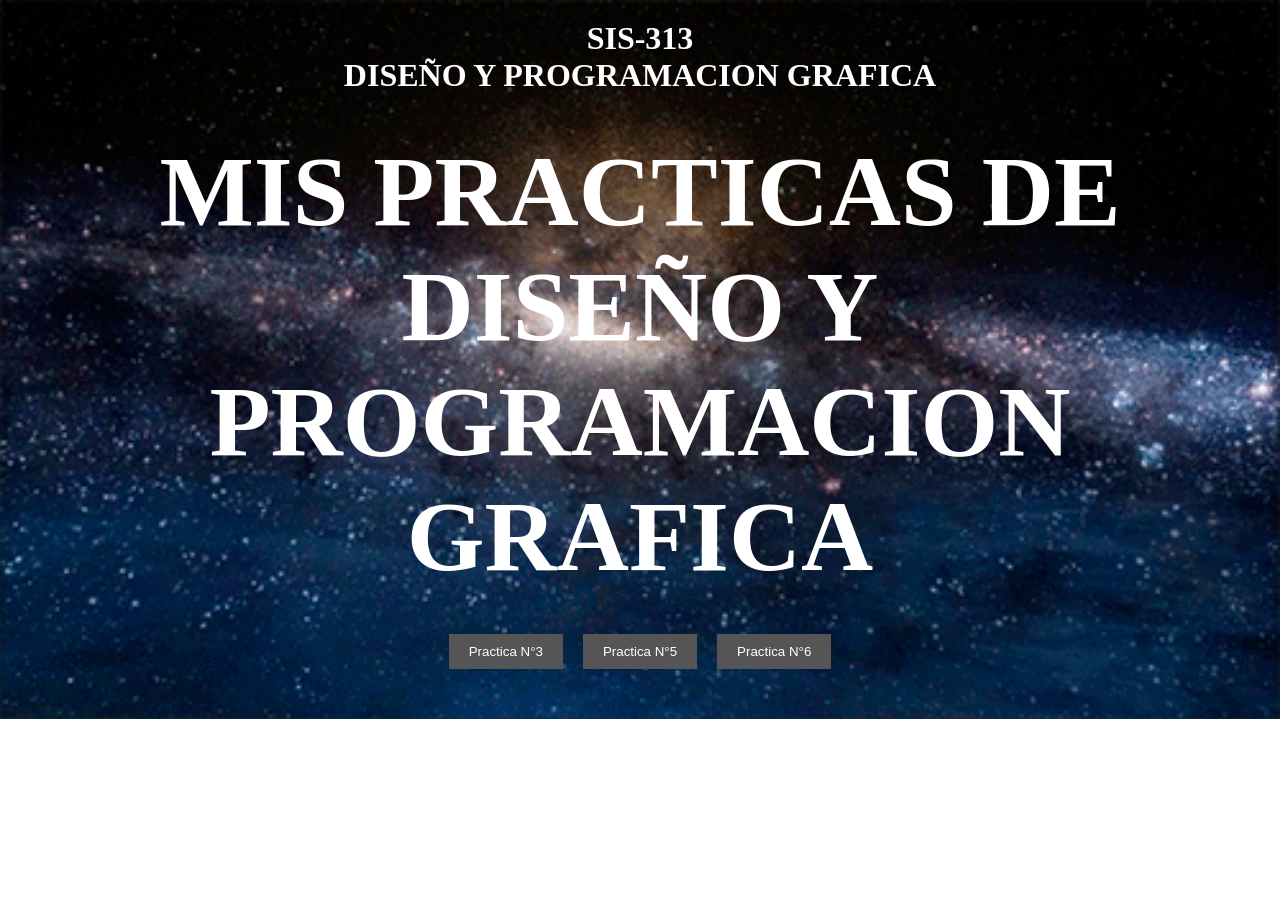
<file: index.html>
<!DOCTYPE html>
<html lang="en">
<head>
    <meta charset="UTF-8">
    <meta name="viewport" content="width=device-width, initial-scale=1.0">
    <title>Document</title>
    <link rel="stylesheet" href="style.css">
</head>
<body>
    <div class="titulo">
        <h1>SIS-313</h1>
        <h1>DISEÑO Y PROGRAMACION GRAFICA</h1>
    </div>
    <div class="subtitulo">
        <h1>MIS PRACTICAS DE DISEÑO Y PROGRAMACION GRAFICA</h1>
    </div>
    <div class="botones">
        <a href="./Practica3/index.html"><button>Practica N°3</button></a>
        <a href="./practica5/index.html"><button>Practica N°5</button></a>
        <a href="./practica6/index.html"><button>Practica N°6</button></a>
    </div>
    
</body>
</html>
</file>
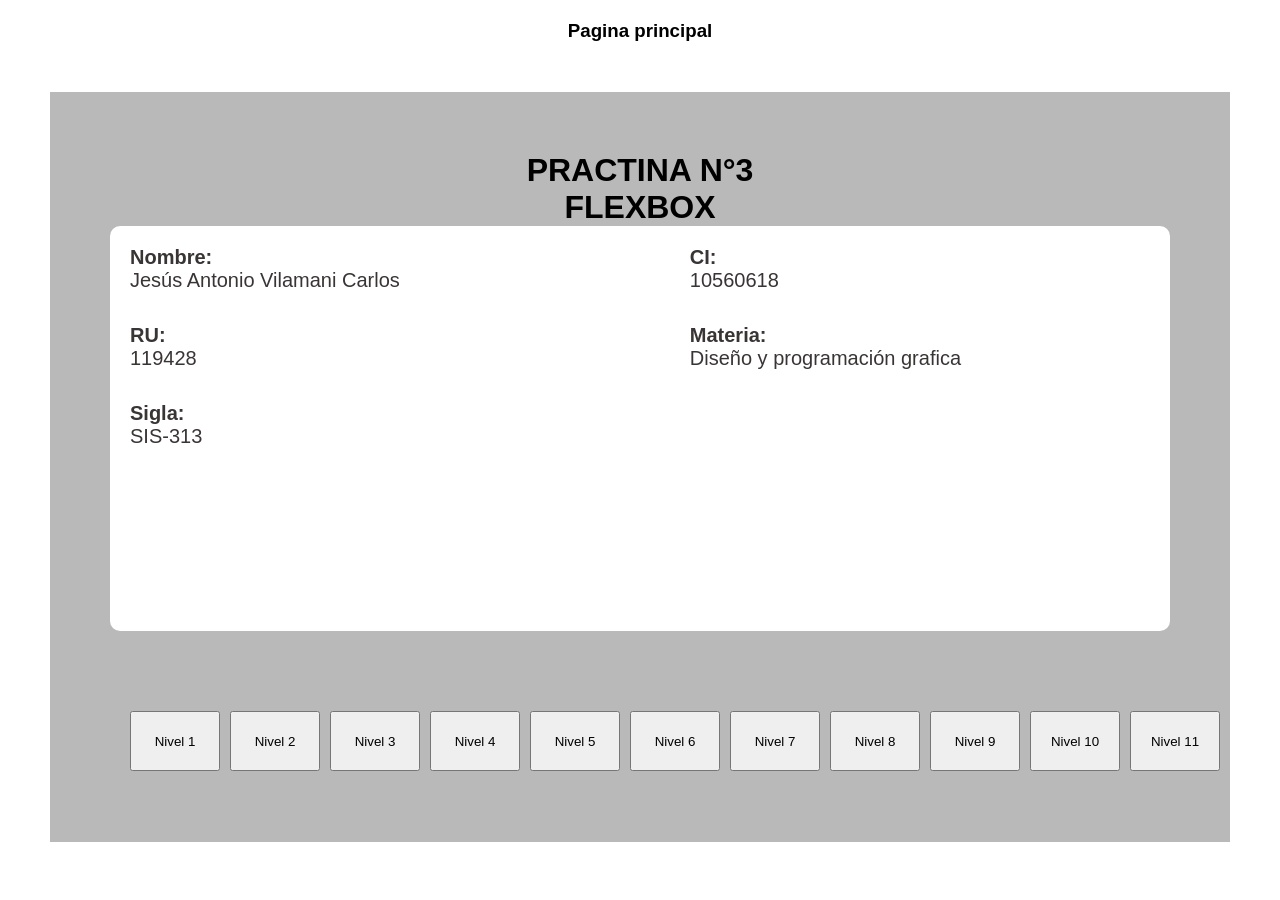
<file: Practica N°3/index.html>
<!DOCTYPE html>
<html lang="en">
<head>
    <meta charset="UTF-8">
    <meta name="viewport" content="width=device-width, initial-scale=1.0">
    <title>Pagina principal</title>
    <link rel="stylesheet" href="style.css">
</head>
<body>
    <header class="principal">
        <h3>Pagina principal</h3>
    </header>
    <div class="contenedor">
        <div class="titulo">
            <h1>PRACTINA N°3</h1>
            <h1>FLEXBOX</h1>
            <div class="datos">
                <div class="columna">
                    <div class="Nombre"><b>Nombre:</b> 
                        <p>Jesús Antonio Vilamani Carlos</p>
                    </div>
                    <br>
                    <div class="RU"><b>RU:</b> 
                        <p>119428</p>
                    </div>
                    <br>
                    <div class="Sigla"> <b>Sigla: </b> 
                        <p>SIS-313</p>
                    </div>
                    <br>
                </div>
                <div class="columna1">
                    <div class="CI"><b>CI:</b> 
                        <p>10560618</p>
                    </div>
                    <br>
                    <div class="Materia"><b>Materia:</b> 
                        <p>Diseño y programación grafica</p>
                    </div>
                </div>
            </div>
             <div class="menu">
                <a href="nivel1.html"><button>Nivel 1</button></a>
                <a href="nivel2.html"><button>Nivel 2</button></a>
                <a href="nivel3.html"><button>Nivel 3</button></a>
                <a href="nivel4.html"><button>Nivel 4</button></a>
                <a href="nivel5.html"><button>Nivel 5</button></a>
                <a href="nivel6.html"><button>Nivel 6</button></a>
                <a href="nivel7.html"><button>Nivel 7</button></a>
                <a href="nivel8.html"><button>Nivel 8</button></a>
                <a href="nivel9.html"><button>Nivel 9</button></a>
                <a href="nivel10.html"><button>Nivel 10</button></a>
                <a href="nivel11.html"><button>Nivel 11</button></a>
            </div>
        </div>
    </div>
</body>
</html>
</file>
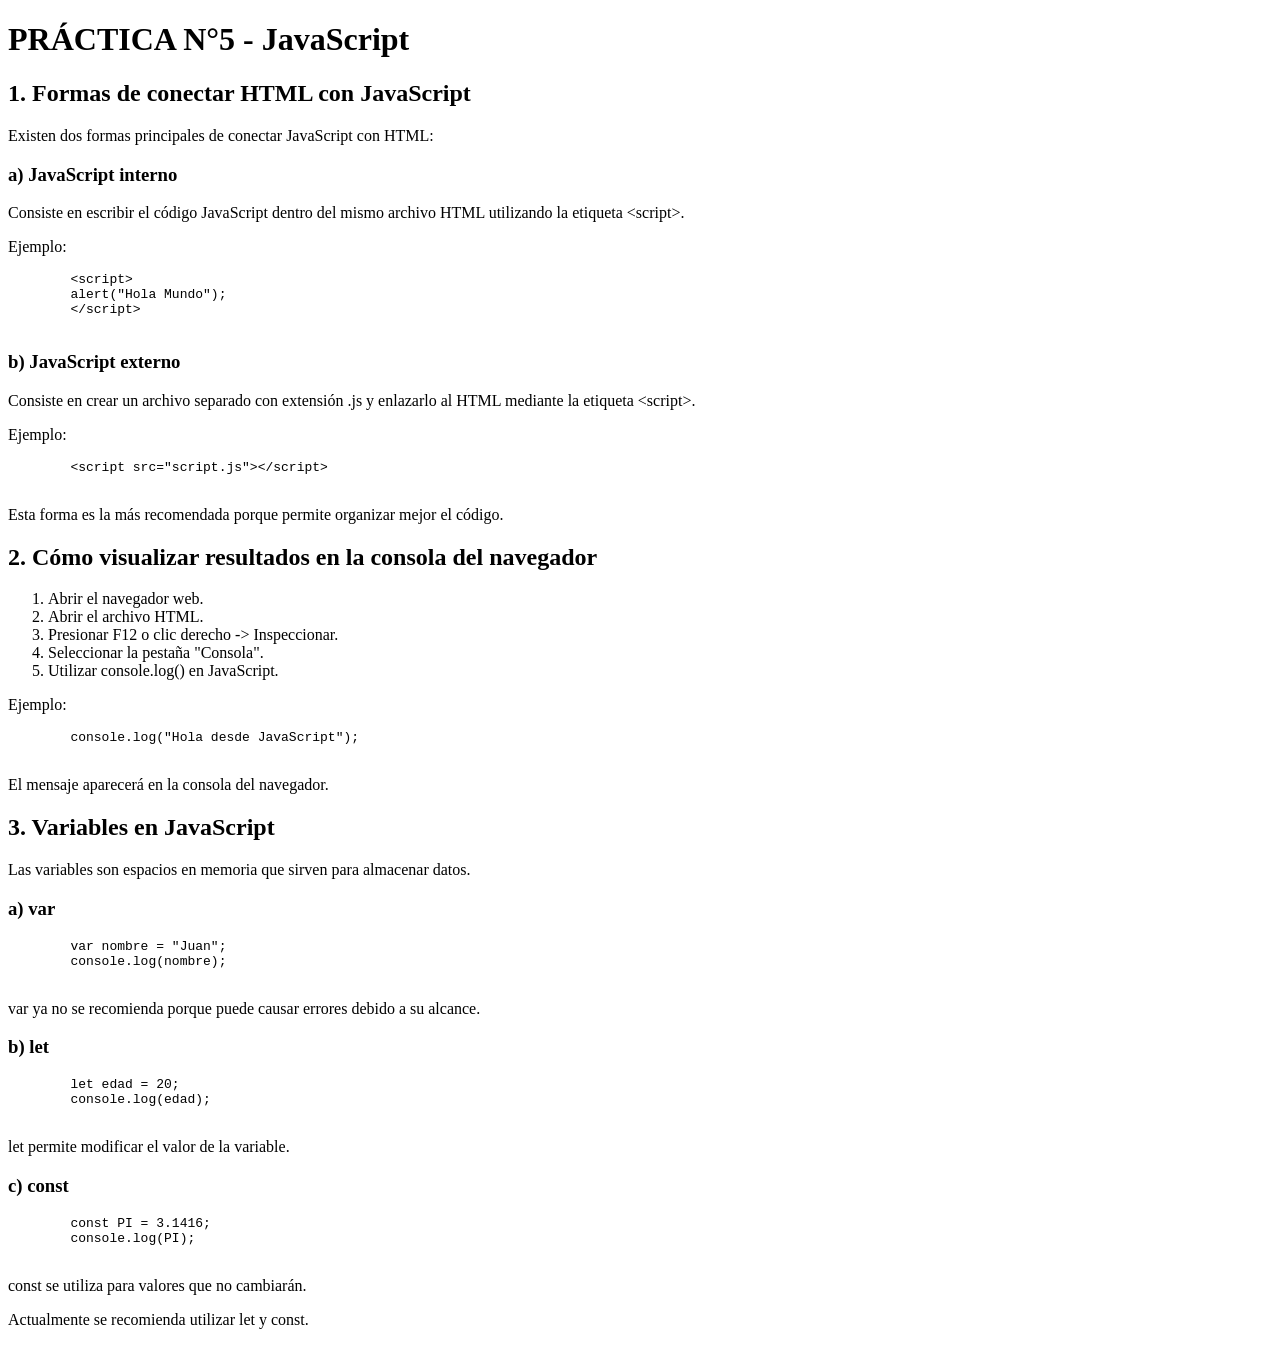
<file: practica5/index.html>
<!DOCTYPE html>
<html lang="es">
<head>
    <meta charset="UTF-8">
    <meta name="viewport" content="width=device-width, initial-scale=1.0">
    <title>Práctica 5 - JavaScript</title>
</head>
<body>

    <h1>PRÁCTICA N°5 - JavaScript</h1>

    <h2>1. Formas de conectar HTML con JavaScript</h2>
    <p>Existen dos formas principales de conectar JavaScript con HTML:</p>
    <h3>a) JavaScript interno</h3>
    <p>
        Consiste en escribir el código JavaScript dentro del mismo archivo HTML
        utilizando la etiqueta &lt;script&gt;.
    </p>
    <p>Ejemplo:</p>
    <pre>
        &lt;script&gt;
        alert("Hola Mundo");
        &lt;/script&gt;
    </pre>
    
    <h3>b) JavaScript externo</h3>

    <p>
        Consiste en crear un archivo separado con extensión .js y enlazarlo
        al HTML mediante la etiqueta &lt;script&gt;.
    </p>
    <p>Ejemplo:</p>
    <pre>
        &lt;script src="script.js"&gt;&lt;/script&gt;
    </pre>
    <p>
        Esta forma es la más recomendada porque permite organizar mejor el código.
    </p>
    <h2>2. Cómo visualizar resultados en la consola del navegador</h2>
    <ol>
        <li>Abrir el navegador web.</li>
        <li>Abrir el archivo HTML.</li>
        <li>Presionar F12 o clic derecho -> Inspeccionar.</li>
        <li>Seleccionar la pestaña "Consola".</li>
        <li>Utilizar console.log() en JavaScript.</li>
    </ol>
    <p>Ejemplo:</p>
    <pre>
        console.log("Hola desde JavaScript");
    </pre>
    <p>
        El mensaje aparecerá en la consola del navegador.
    </p>


    <h2>3. Variables en JavaScript</h2>

    <p>
        Las variables son espacios en memoria que sirven para almacenar datos.
    </p>

    <h3>a) var</h3>

    <pre>
        var nombre = "Juan";
        console.log(nombre);
    </pre>
    <p>
        var ya no se recomienda porque puede causar errores debido a su alcance.
    </p>

    <h3>b) let</h3>
    <pre>
        let edad = 20;
        console.log(edad);
    </pre>
    <p>
        let permite modificar el valor de la variable.
    </p>

    <h3>c) const</h3>

    <pre>
        const PI = 3.1416;
        console.log(PI);
    </pre>
    <p>const se utiliza para valores que no cambiarán.</p>
    <p>Actualmente se recomienda utilizar let y const.</p>


    <script src="script.js"></script>

</body>
</html>
</file>
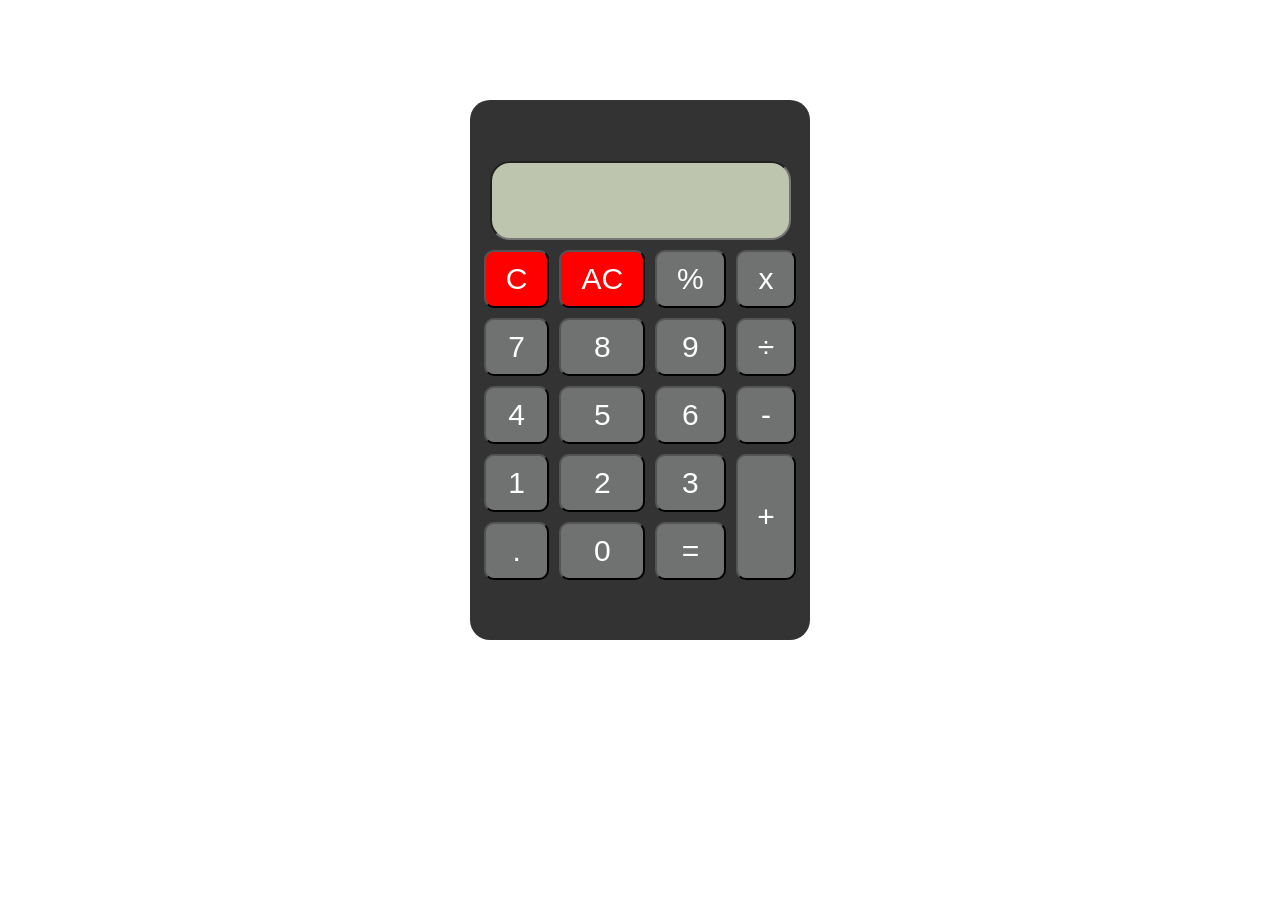
<file: practica6/index.html>
<!DOCTYPE html>
<html lang="en">
<head>
    <meta charset="UTF-8">
    <meta name="viewport" content="width=device-width, initial-scale=1.0">
    <title>Document</title>
    <link rel="stylesheet" href="style.css">
</head>
<body>
    <div class = "container">
        <div class = "pantalla">
            <input type="text" id = "pantalla">
        </div>
        <div class = "botones">
            <div class = "columna">
                <button onclick = "limpiar()" class = "btn-rojo">C</button>
                <button onclick = "agregarNumero('7')" class = "btn">7</button>
                <button onclick = "agregarNumero('4')" class = "btn">4</button>
                <button onclick = "agregarNumero('1')" class = "btn">1</button>
                <button onclick = "agregarNumero('.')" class = "btn">.</button>
            </div>
            <div class = "columna">
                <button onclick = "borrarUltimo()" class = "btn-rojo">AC</button>
                <button onclick = "agregarNumero('8')" class = "btn">8</button>
                <button onclick = "agregarNumero('5')" class = "btn">5</button>
                <button onclick = "agregarNumero('2')" class = "btn">2</button>
                <button onclick = "agregarNumero('0')" class = "btn">0</button>
            </div>
            <div class = "columna">
                <button onclick = "agregarNumero('%')" class = "btn">%</button>
                <button onclick = "agregarNumero('9')" class = "btn">9</button>
                <button onclick = "agregarNumero('6')" class = "btn">6</button>
                <button onclick = "agregarNumero('3')" class = "btn">3</button>
                <button onclick = "calcular()" class = "btn">=</button>
            </div>
            <div class = "columna">
                <button onclick = "agregarNumero('*')" class = "btn">x</button>
                <button onclick = "agregarNumero('/')" class = "btn">÷</button>
                <button onclick = "agregarNumero('-')" class = "btn">-</button>
                <button onclick = "agregarNumero('+')" class = "btn-suma">+</button>
            </div>
        </div>
    </div>
    

    <script src="script.js"></script>
</body>
</html>
</file>
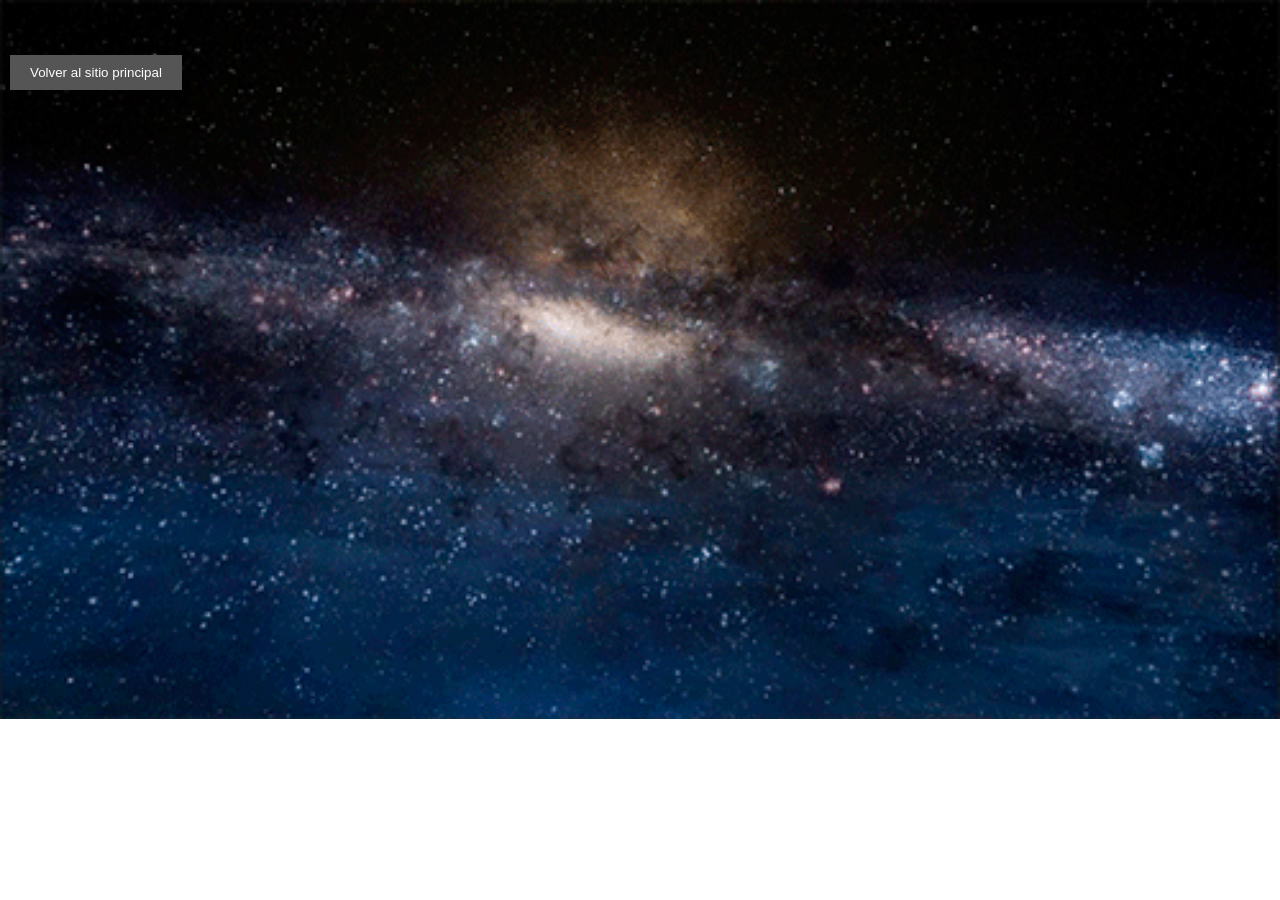
<file: nivel1.html>
<!DOCTYPE html>
<html lang="en">
<head>
    <meta charset="UTF-8">
    <meta name="viewport" content="width=device-width, initial-scale=1.0">
    <title>Nivel 1</title>
    <link rel="stylesheet" href="style.css">
</head>
<body>
    <header class="principal">
        <h1>Nivel 1</h1>
    </header>
    <div class="contenedor">
            <div class="cuadro">
                <div class= "caja"></div>
            </div>
            <br>
            <div class= "menuPrincipal">
                <a href="index.html"><button>Volver al sitio principal</button></a>
            </div>
    </div>

</body>
</html>
</file>
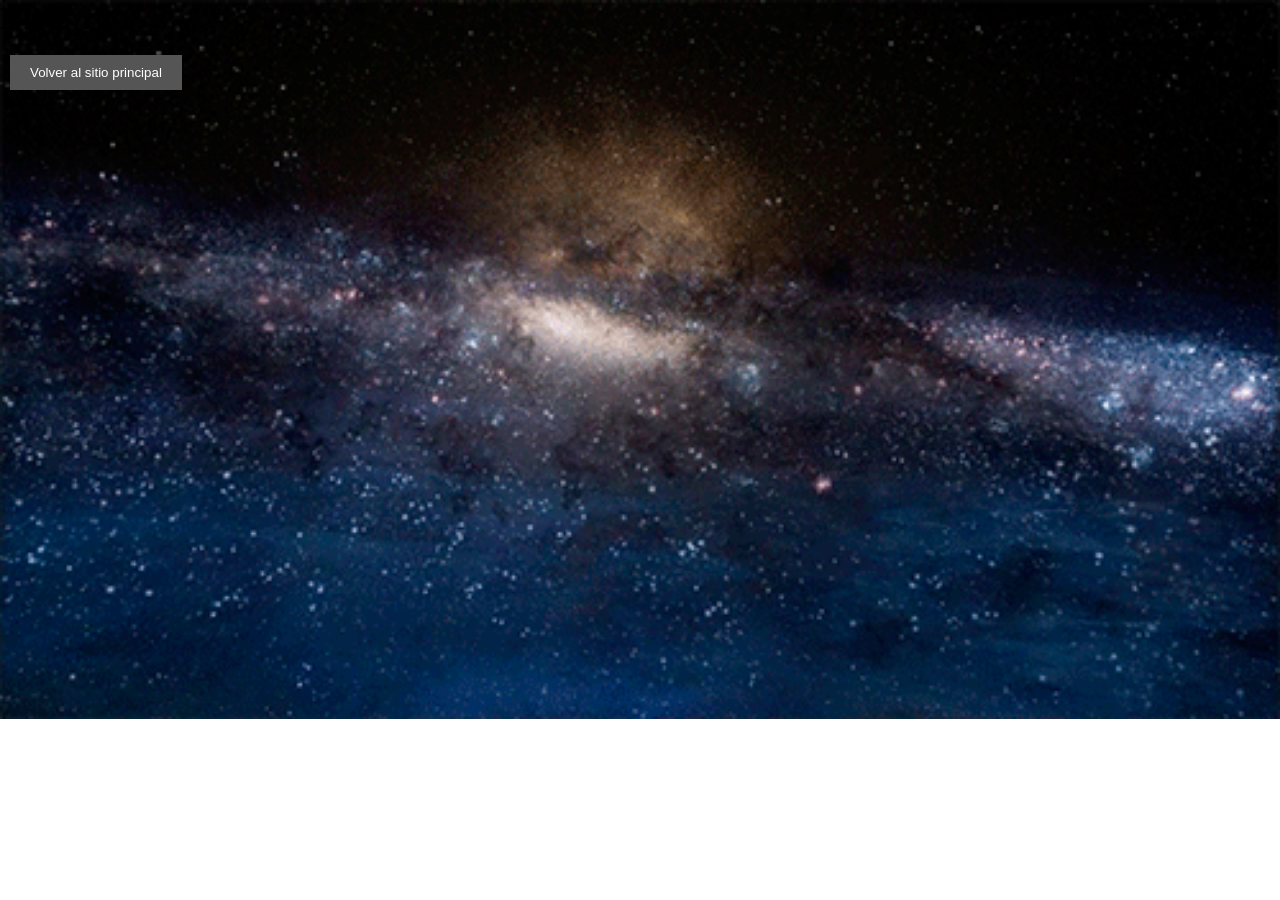
<file: nivel10.html>
<!DOCTYPE html>
<html lang="en">
<head>
    <meta charset="UTF-8">
    <meta name="viewport" content="width=device-width, initial-scale=1.0">
    <title>Nivel 10</title>
    <link rel="stylesheet" href="style.css">
</head>
<body>
    <header class="principal">
        <h1>Nivel 10</h1>
    </header>
    <div class="contenedor">
        <div class="cuadro10">
            <div class="caja"></div>
            <div class="caja1"></div>
            <div class="caja2"></div>
        </div>
        <br>
        <div class="menuPrincipal">
            <a href="index.html"><button>Volver al sitio principal</button></a>
        </div>
    </div>
</body>
</html>
</file>
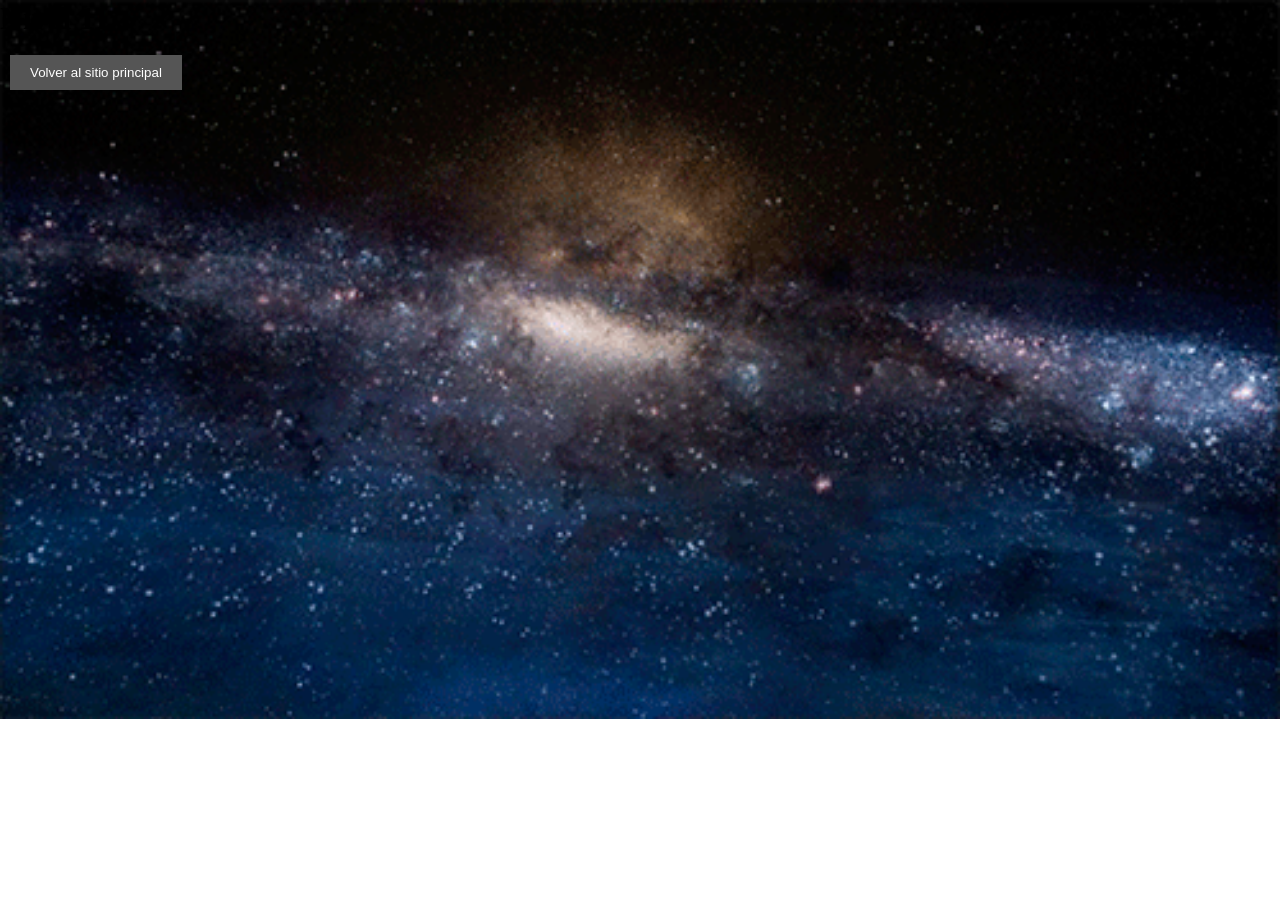
<file: nivel11.html>
<!DOCTYPE html>
<html lang="en">
<head>
    <meta charset="UTF-8">
    <meta name="viewport" content="width=device-width, initial-scale=1.0">
    <title>Nivel 11</title>
    <link rel="stylesheet" href="style.css">
</head>
<body>
    <header class="principal">
        <h1>Nivel 11</h1>
    </header>
    <div class="contenedor">
        <div class="cuadro11">
            <div class="caja"></div>
            <div class="caja1"></div>
            <div class="caja2"></div>
        </div>
        <br>
        <div class="menuPrincipal">
            <a href="index.html"><button>Volver al sitio principal</button></a>
        </div>
    </div>
</body>
</html>
</file>
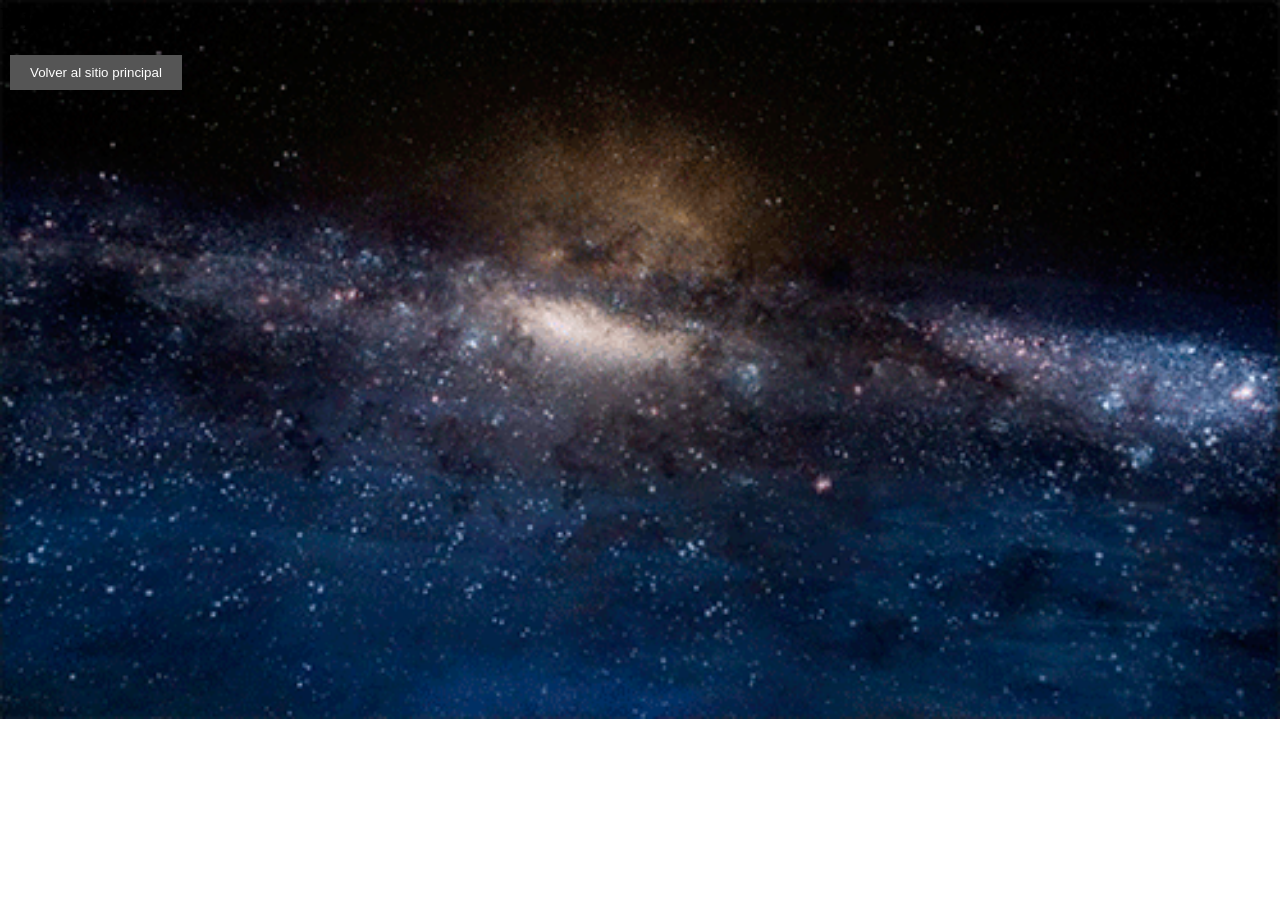
<file: nivel2.html>
<!DOCTYPE html>
<html lang="en">
<head>
    <meta charset="UTF-8">
    <meta name="viewport" content="width=device-width, initial-scale=1.0">
    <title>Nivel 2</title>
    <link rel="stylesheet" href="style.css">
</head>
<body>
    <header class="principal">
        <h1>Nivel 2</h1>
    </header>
    <div class="contenedor">
        <div class="cuadro2">
            <div class= "caja"></div>
        </div>
        <br>
        <div class= "menuPrincipal">
            <a href="index.html"><button>Volver al sitio principal</button></a>
        </div>
    </div>
</body>
</html>
</file>
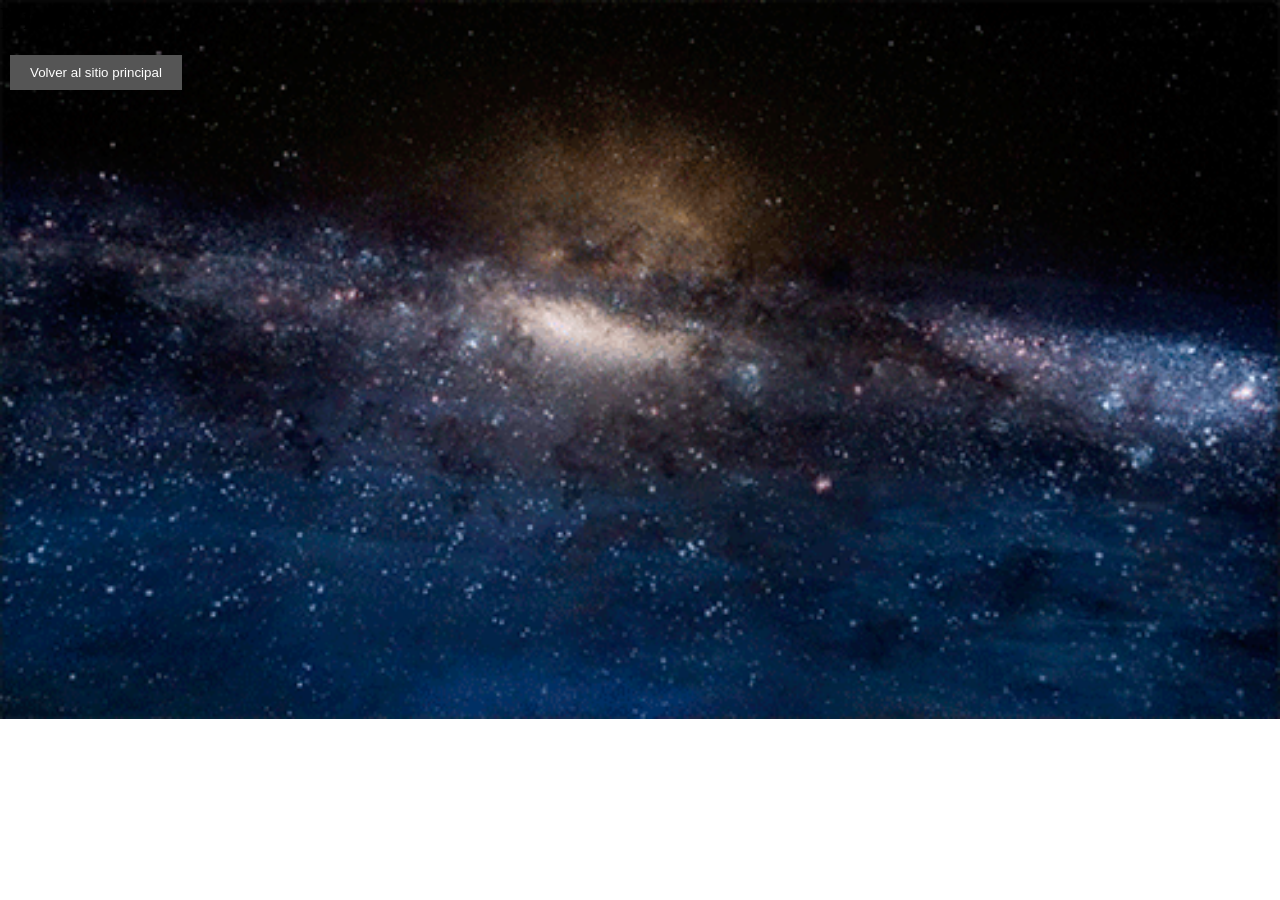
<file: nivel3.html>
<!DOCTYPE html>
<html lang="en">
<head>
    <meta charset="UTF-8">
    <meta name="viewport" content="width=device-width, initial-scale=1.0">
    <title>Nivel 3</title>
    <link rel="stylesheet" href="style.css">
</head>
<body>
    <header class="principal">
        <h1>Nivel 3</h1>
    </header>
    <div class="contenedor">
            <div class="cuadro3">
                <div class= "caja"></div>
                <div class="caja1"></div>
                <div class="caja2"></div>
            </div>
            <br>
            <div class= "menuPrincipal">
                <a href="index.html"><button>Volver al sitio principal</button></a>
            </div>
    </div>
    
</body>
</html>
</file>
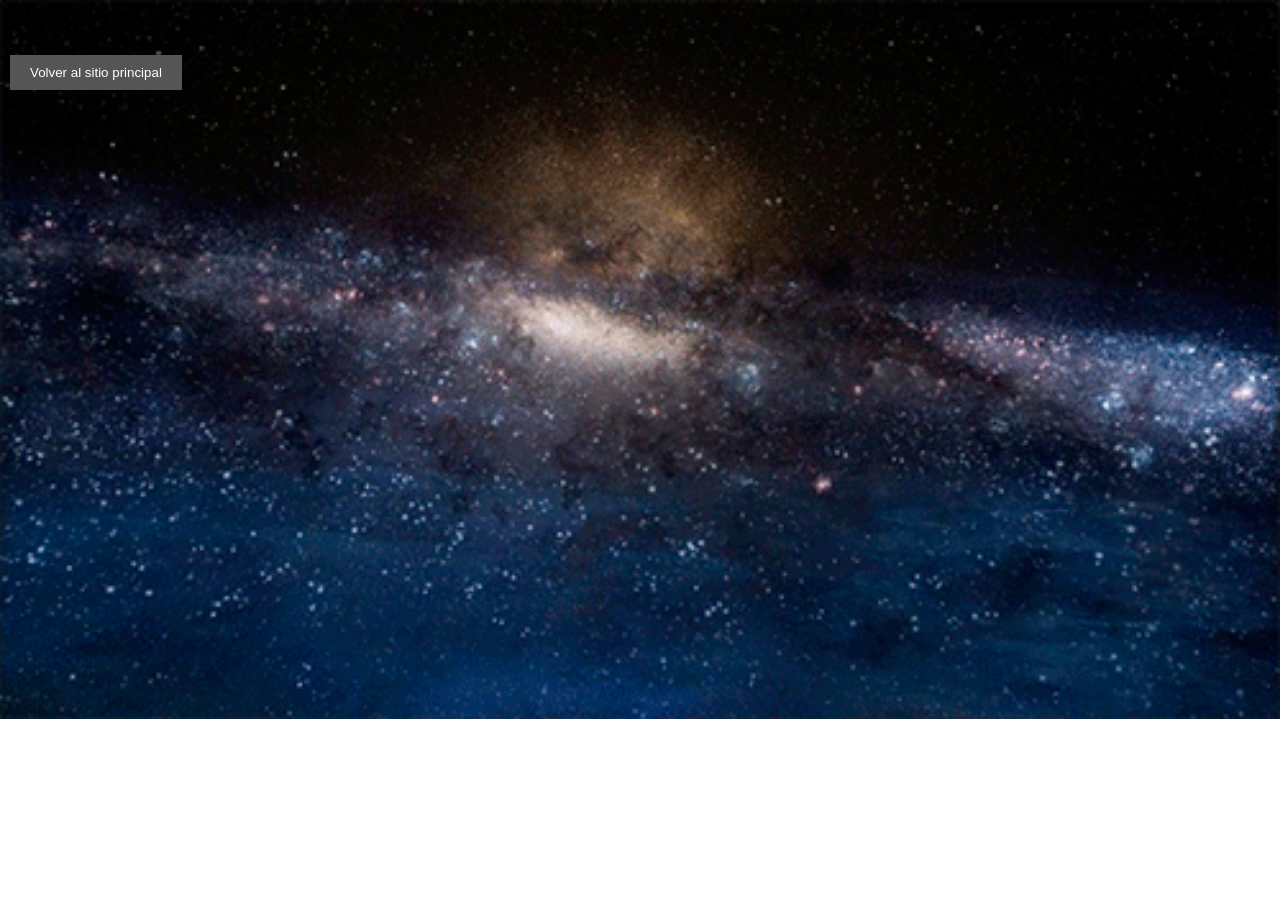
<file: nivel4.html>
<!DOCTYPE html>
<html lang="en">
<head>
    <meta charset="UTF-8">
    <meta name="viewport" content="width=device-width, initial-scale=1.0">
    <title>Nivel 4</title>
    <link rel="stylesheet" href="style.css">
</head>
<body>
    <header class="principal">
        <h1>Nivel 4</h1>
    </header>
    <div class="contenedor">
        <div class="cuadro4">
            <div class="caja"></div>
            <div class="caja1"></div>
            <div class="caja2"></div>
        </div>
        <br>
        <div class="menuPrincipal">
            <a href="index.html"><button>Volver al sitio principal</button></a>
        </div>
    </div>
</body>
</html>
</file>
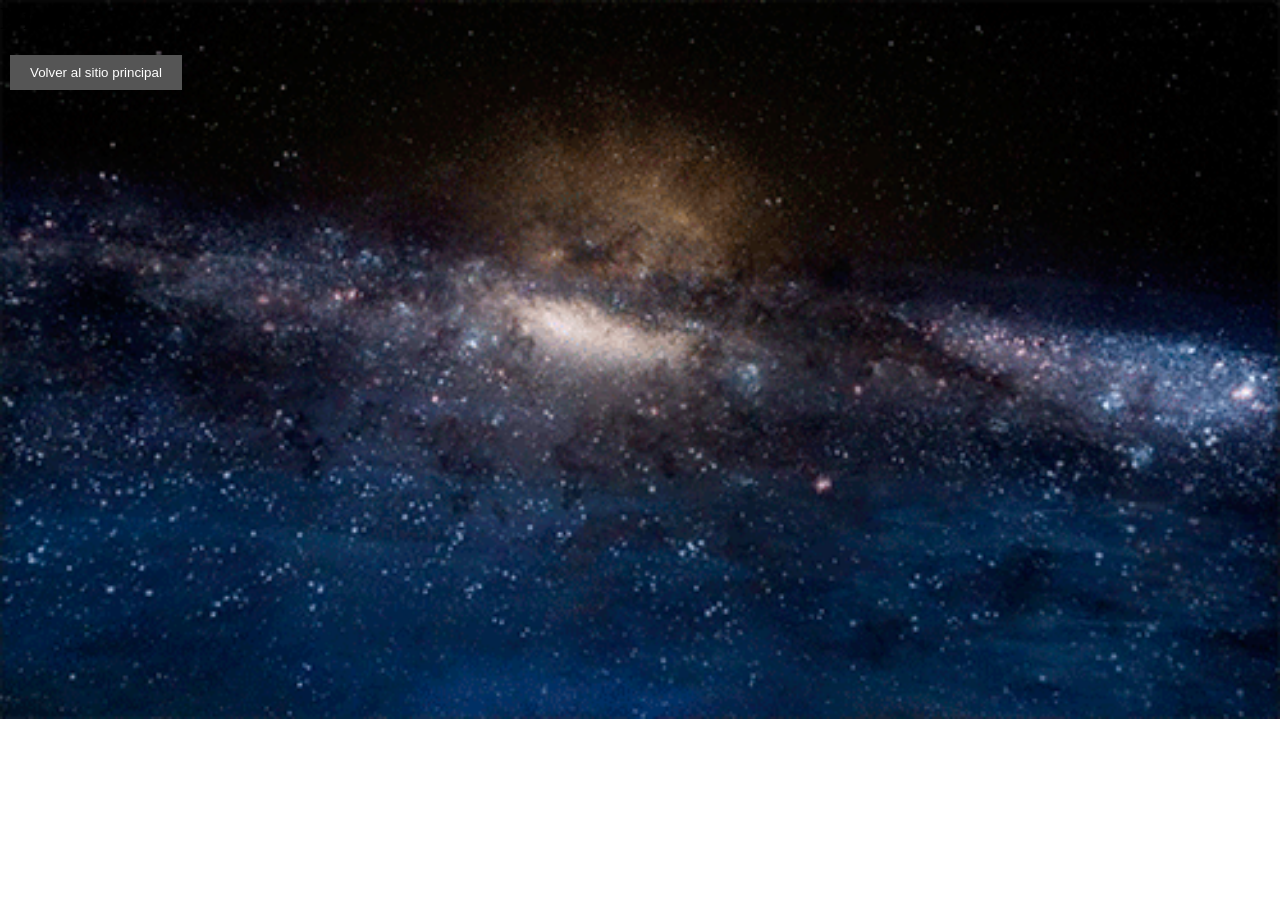
<file: nivel5.html>
<!DOCTYPE html>
<html lang="en">
<head>
    <meta charset="UTF-8">
    <meta name="viewport" content="width=device-width, initial-scale=1.0">
    <title>Nivel 5</title>
    <link rel="stylesheet" href="style.css">
</head>
<body>
    <header class="principal">
        <h1>Nivel 5</h1>
    </header>
    <div class="contenedor">
        <div class="cuadro5">
            <div class="caja"></div>
            <div class="caja1"></div>
            <div class="caja2"></div>
        </div>
        <br>
        <div class="menuPrincipal">
            <a href="index.html"><button>Volver al sitio principal</button></a>
        </div>
    </div>
</body>
</html>
</file>
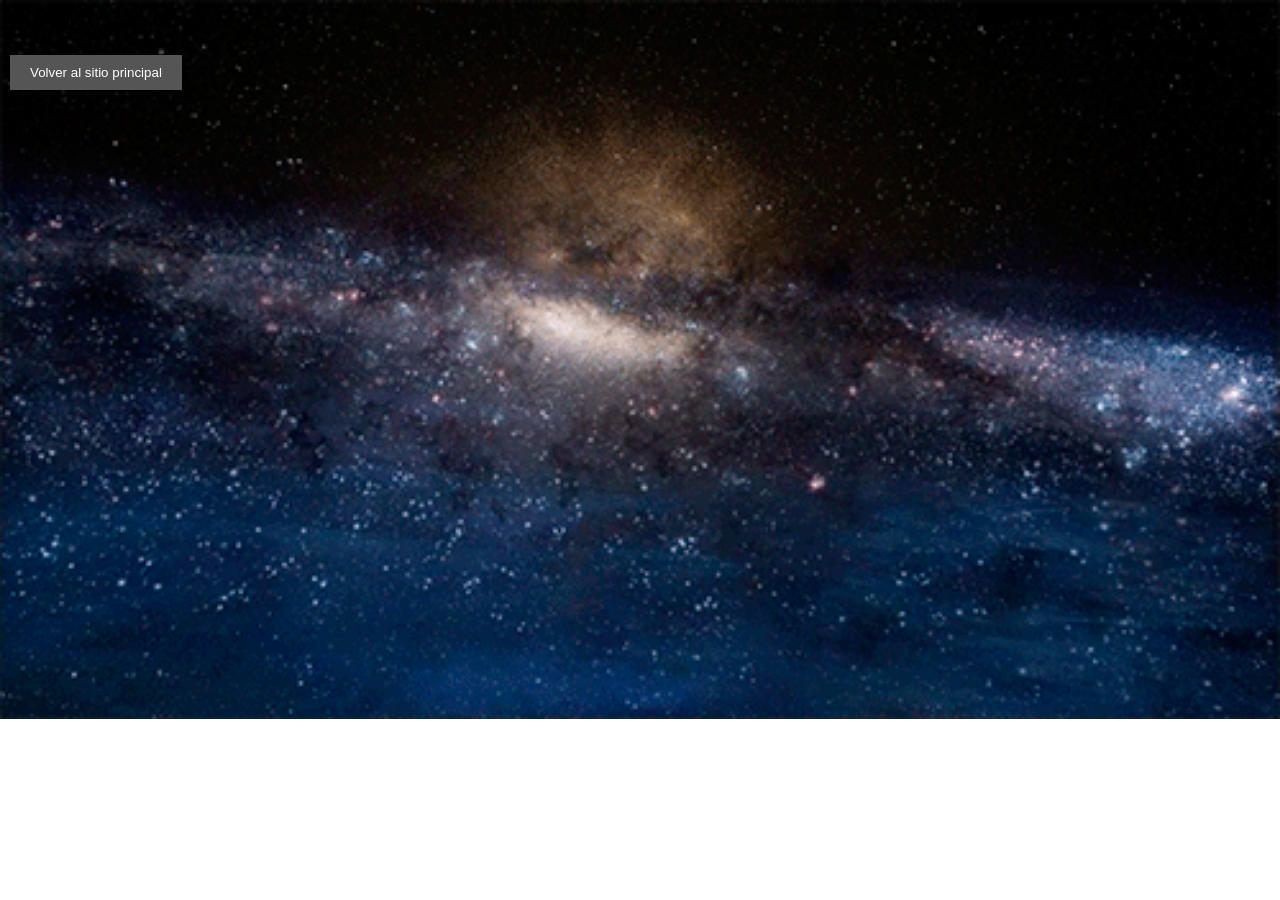
<file: nivel6.html>
<!DOCTYPE html>
<html lang="en">
<head>
    <meta charset="UTF-8">
    <meta name="viewport" content="width=device-width, initial-scale=1.0">
    <title>Nivel 6</title>
    <link rel="stylesheet" href="style.css">
</head>
<body>
    <header class="principal">
        <h1>Nivel 6</h1>
    </header>
    <div class="contenedor">
        <div class="cuadro6">
            <div class="caja"></div>
            <div class="caja1"></div>
            <div class="caja2"></div>
        </div>
        <br>
        <div class="menuPrincipal">
            <a href="index.html"><button>Volver al sitio principal</button></a>
        </div>
    </div>
</body>
</html>
</file>
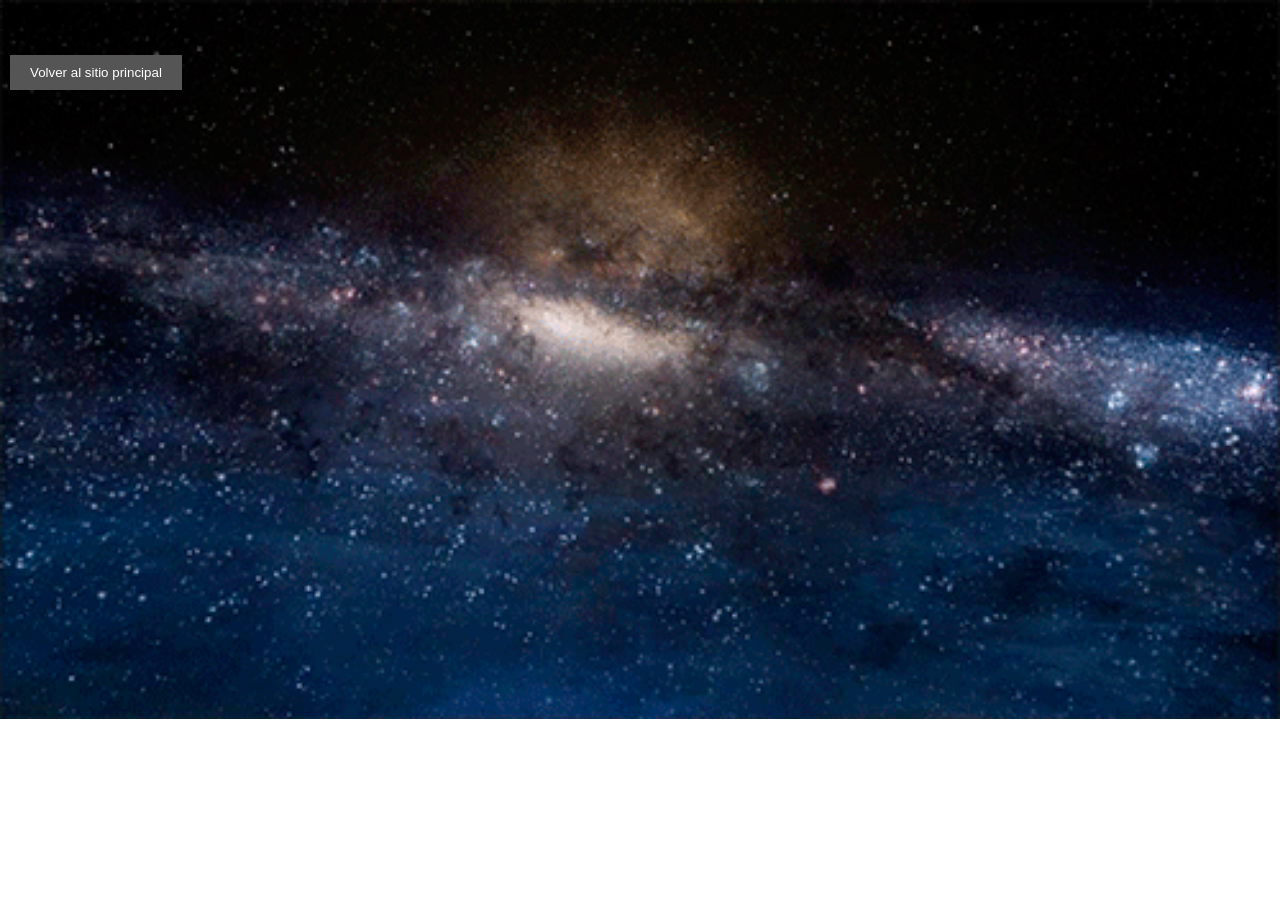
<file: nivel7.html>
<!DOCTYPE html>
<html lang="en">
<head>
    <meta charset="UTF-8">
    <meta name="viewport" content="width=device-width, initial-scale=1.0">
    <title>Nivel 7</title>
    <link rel="stylesheet" href="style.css">
</head>
<body>
    <header class="principal">
        <h1>Nivel 7</h1>
    </header>
    <div class="contenedor">
        <div class="cuadro7">
            <div class="caja"></div>
            <div class="caja1"></div>
            <div class="caja2"></div>
        </div>
        <br>
        <div class="menuPrincipal">
            <a href="index.html"><button>Volver al sitio principal</button></a>
        </div>
    </div>
</body>
</html>
</file>
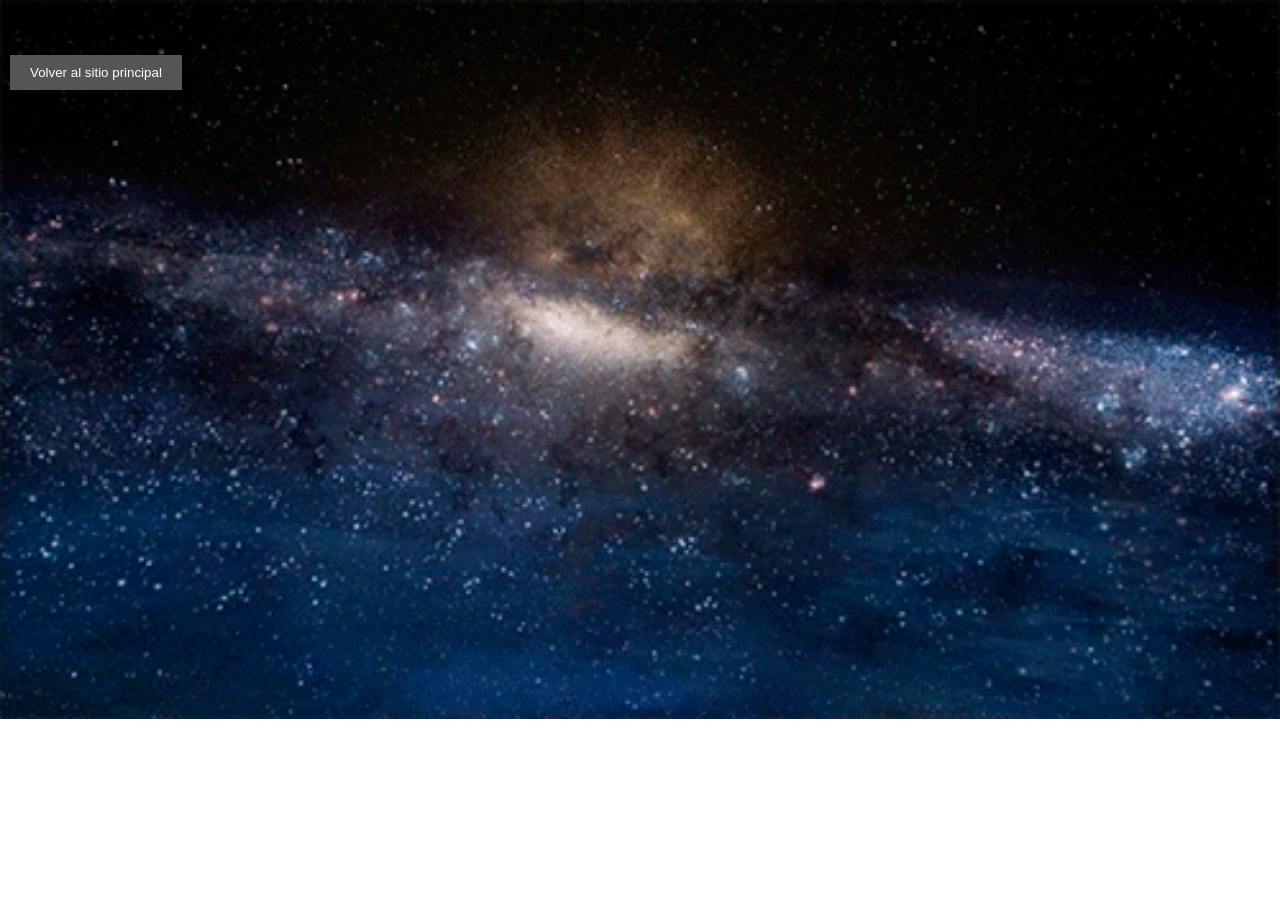
<file: nivel8.html>
<!DOCTYPE html>
<html lang="en">
<head>
    <meta charset="UTF-8">
    <meta name="viewport" content="width=device-width, initial-scale=1.0">
    <title>Nivel 8</title>
    <link rel="stylesheet" href="style.css">
</head>
<body>
    <header class="principal">
        <h1>Nivel 8</h1>
    </header>
    <div class="contenedor">
        <div class="cuadro8">
            <div class="caja"></div>
            <div class="caja1"></div>
            <div class="caja2"></div>
        </div>
        <br>
        <div class="menuPrincipal">
            <a href="index.html"><button>Volver al sitio principal</button></a>
        </div>
    </div>
</body>
</html>
</file>
<file: style.css>
*{
    margin: 0;
    padding: 0;
}
body {
    background-image: url("outerspace-18.gif");
    background-size: cover;
    background-repeat: no-repeat;
}
.titulo{
    color: #fff;
    text-align: center;
    padding: 20px;
}
.subtitulo{
    font-size: 50px;
    text-align: center;
    color: #fff;
    padding: 20px;
}
.botones{
    display: flex;
    justify-content: center;
    margin-top: 20px;
}

button{
    background-color: #555;
    color: #fff;
    border: none;
    padding: 10px 20px;
    margin: 0 10px;
}
button:hover{
    background-color: #777;
}
</file>
<file: Practica N°3/style.css>
*{
    margin: 0;
    padding: 0;
}
body{
    font-family: Arial, Helvetica, sans-serif;
}

.contenedor{
    margin: 50px;
    padding: 60px;
    height: 70vh;
    display: flex;
    flex-direction: column;
    background-color: #b5b4b4eb;
}
.principal{
    margin: 20px;
    background-color: white;
    text-align: center;
}
.titulo{
    text-align: center;
}
.datos{
    gap: 250px;
    border-radius: 10px;
    background-color: white;
    height: 45vh;
    display: flex;
}
.columna{
    display: flex;
    flex-direction: column;
    padding: 20px;
    gap: 20px;
    text-align: start;
} 
.columna1{
    display: flex;
    height: 70vh;
    flex-direction:column;
    gap: 20px;
    padding: 20px;
    align-items: start;
    justify-content: start;
}
.Nombre,
.RU,
.Sigla,
.CI,
.Materia{
    height: 20px;
    display: flex;
    flex-direction: column;
    align-items: start;
    font-size: 20px;
    color: rgb(58, 53, 53);

}
.menu{
    width: 100px;
    height: 20vh;
    padding: 20px;
    gap: 10px;
    display: flex;
    align-items: center;
}
.menuPrincipal{
    text-align: center;
}
button{
    width: 90px;
    height: 60px;
    text-transform: capitalize;
}
button:hover{
    border-radius: 5px;
    background-color:blue;
    color: white;
    text-decoration-color: aliceblue;
    transition: 0.5s;
}
.caja{
    width: 10px;
    height: 10px;
    padding: 20px;
    border-radius: 10px;
    background-color: red;
}
/* nivel 1*/
.cuadro{
    background-color: white;
    padding: 20px;
    height: 80vh;
    display: flex;
    flex-direction: column;
    align-items: center;
}
/*nivel 2*/
.cuadro2{
    background-color: white;
    padding: 20px;
    height: 80vh;
    display: flex;
    flex-direction: column;
    align-items: end;
}
/*nivel 3*/
.caja1{
    width: 10px;
    height: 10px;
    padding: 20px;
    border-radius: 10px;
    background-color: yellow;
}
.caja2{
    width: 10px;
    height: 10px;
    padding: 20px;
    border-radius: 10px;
    background-color: green;
}
.cuadro3{
    background-color: white;
    padding: 20px;
    height: 100vh;
    gap: 20px;
    display: flex;
    align-items: center;
}
/*nivel 4*/
.cuadro4{
    background-color: white;
    padding: 20px;
    height: 100vh;
    gap: 20px;
    display: flex;
    align-items: end;
}
/*nivel 5*/
.cuadro5{
    background-color: white;
    padding: 20px;
    height: 100vh;
    gap: 20px;
    display: flex;
    align-items: center;
    justify-content: center;
}
/*nivel 6*/
.cuadro6{
    background-color: white;
    padding: 20px;
    height: 100vh;
    gap: 20px;
    display: flex;
    align-items: end;
    justify-content: space-between;
}
/*nivel 7*/
.cuadro7{
    background-color: white;
    padding: 20px;
    height: 100vh;
    gap: 20px;
    display: flex;
    flex-direction: column;
}
/*nivel 8*/
.cuadro8{
    background-color: white;
    padding: 20px;
    height: 100vh;
    gap: 20px;
    display: flex;
    flex-direction: row-reverse;
    justify-content: flex-start;
}
/*nivel 9*/
.cuadro9{
    background-color: white;
    padding: 20px;
    height: 100vh;
    gap: 20px;
    display: flex;
    flex-direction: column;
    justify-content: end;
}
/*nivel 10*/
.cuadro10{
    background-color: white;
    padding: 20px;
    height: 100vh;
    gap: 20px;
    display: flex;
    flex-direction: row-reverse;
    align-items: center;
    justify-content: center;
}
/*nivel 11*/
.cuadro11{
    background-color: white;
    padding: 20px;
    height: 100vh;
    gap: 20px;
    display: flex;
    flex-direction: column-reverse;
    align-items:center ;
    justify-content: start;
}
</file>
<file: practica6/style.css>
*{
    margin: 0;
    padding: 0;
}
.container{
    margin: 100px auto;
    padding: 20px;
    width: 300px;
    height: 500px;
    display: flex;
    flex-direction: column;
    align-items: center;
    justify-content: center;
    background-color: #333;
    padding: 20px;
    border-radius: 20px;
}
.btn{
    font-size: 30px;
    color: white;
    padding: 10px 20px;
    background-color:rgb(112, 114, 113);
    border-radius: 10px;
}
.btn-suma{
    font-size: 30px;
    color: white;
    background-color:rgb(112, 114, 113);
    border-radius: 10px;
    height: 100%;
}
.btn-rojo{
    font-size: 30px;
    color: white;
    background-color:rgb(255, 0, 0);
    padding: 10px 20px;
    border-radius: 10px;
}
#pantalla{
    width: 99%;
    height: 75px;
    margin-bottom: 10px;
    font-size: 40px;
    text-align: right;
    color: rgb(0, 0, 0);
    background-color: #BDC5AE;
    border-radius: 20px;
}
.botones{
    display: flex;
    gap: 10px;
}
button:hover{
    background-color: lightgray;
}
.columna{
    display: flex;
    flex-direction: column;
    gap: 10px;
}
</file>
